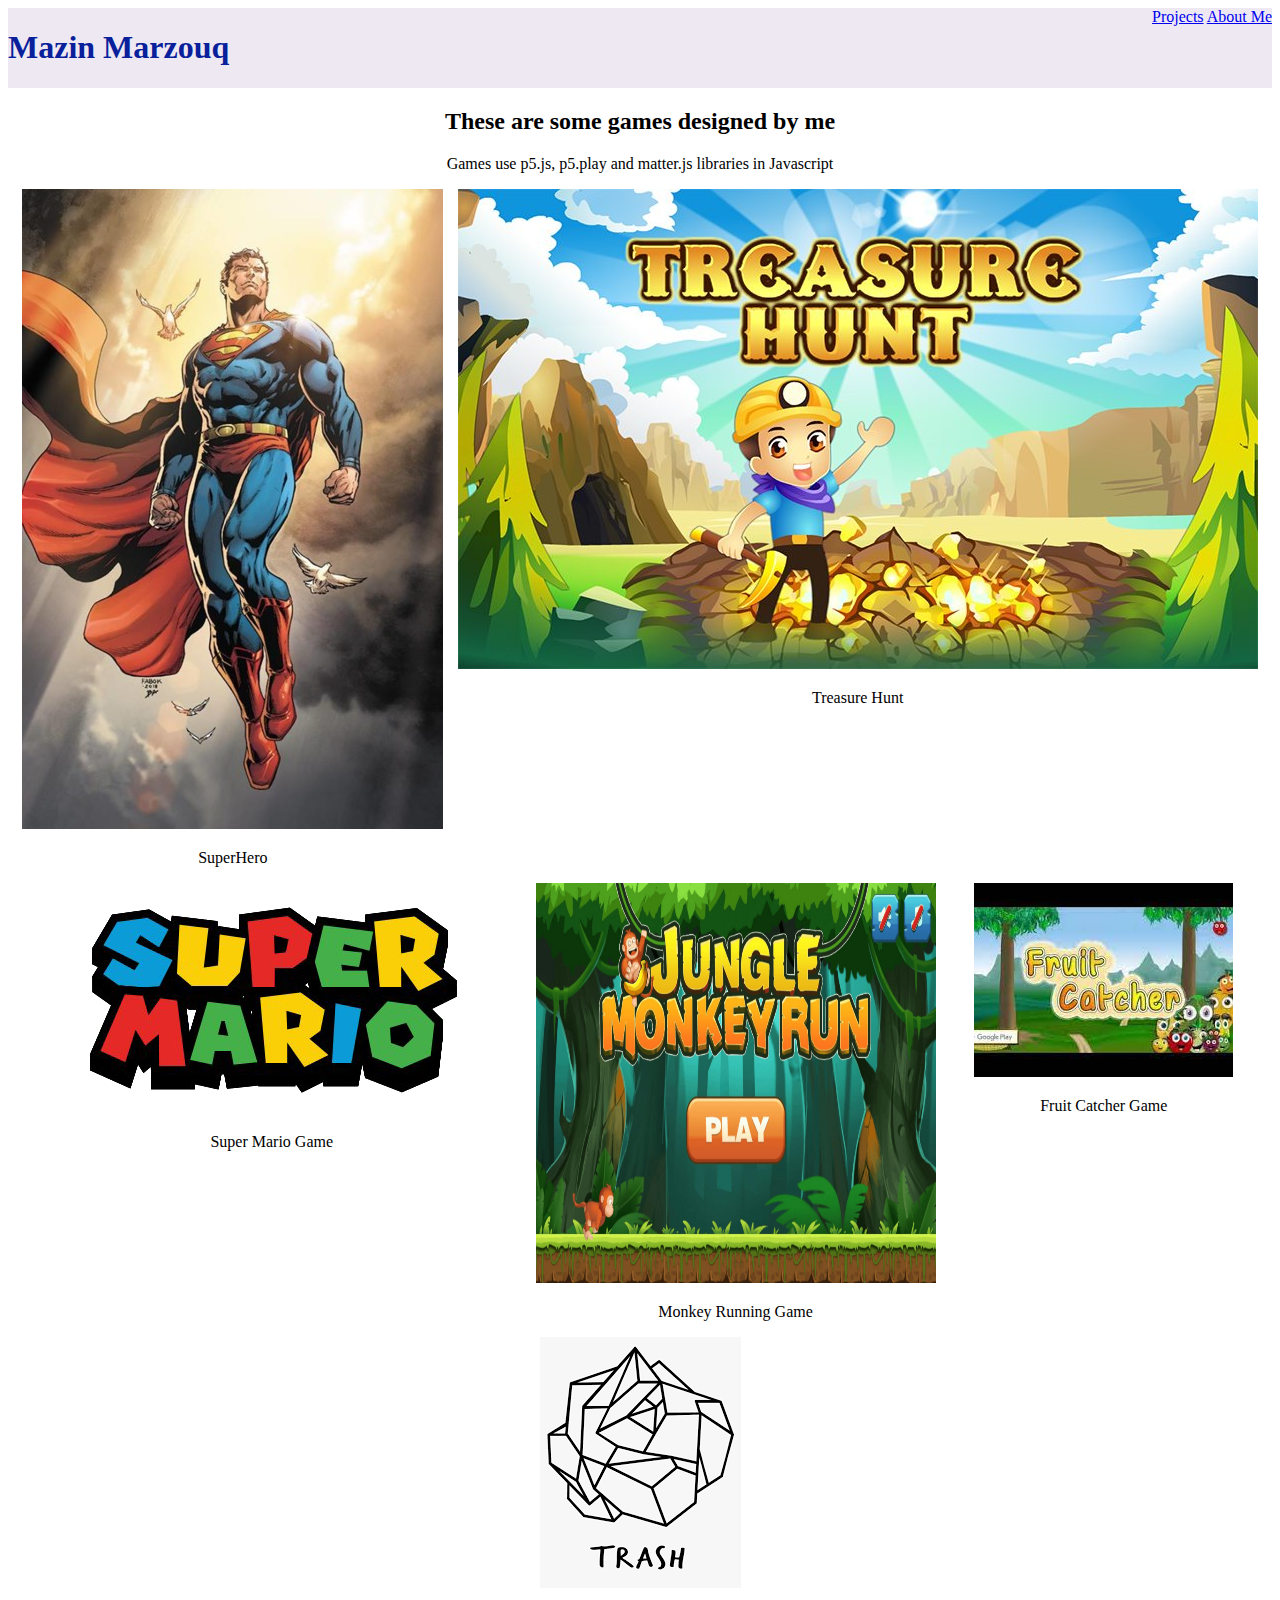
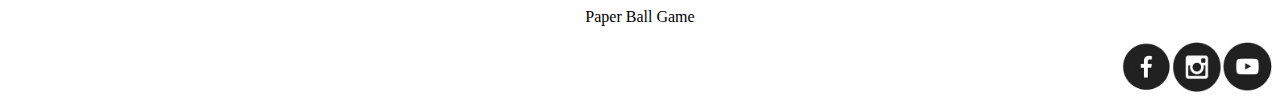
<file: Index.html>
<!DOCTYPE HTML>
<html>
    <head>
        <title>My Portfolio page</title>
        <link rel="stylesheet"
                type="text/css"
                href="style.css"
        />
    </head>

    <body>
        <div class="header">
            <h1>Mazin Marzouq</h1>
            <div class="menu">
                <a href="Index.html">Projects</a>
                <a href="AboutMe.html">About Me</a>
            </div>            
        </div>
        
        
        <h2>These are some games designed by me</h2>
        <p>Games use p5.js, p5.play and matter.js libraries in Javascript</p>

        <div class="grid">
            <div class="item">
                <a href="https://mazin-124.github.io/KIll-Monster/"><img src="superman.jpg"/></a>
                <p>SuperHero</p>
            </div>

            <div class="item">
                <a href="https://mazin-124.github.io/TREASURE-HUNT/"><img src="treasure.jpg" /></a>
                <p>Treasure Hunt</p>
            </div>

            <div class="item">
                <a href="https://editor.p5js.org/mazinmarzouq0/present/cdo-BEseW"><img src="Mario.png"/></a>
                <p>Super Mario Game</p>
            </div>

            <div class="item">
                <a href="https://mazin-124.github.io/Monkey-Game-2/"><img src="Monkey.jpg" width="400" height="400"/></a>
                <p>Monkey Running Game</p>
            </div>

            <div class="item">
                <a href=" https://mazin-124.github.io/Fruit-catcher-2-/"><img src="Fruit.jpg"/></a>
                <p>Fruit Catcher Game</p>
            </div>

            <div class="item">
                <a href="https://mazin-124.github.io/C28/"><img src="Paper.png"/></a>
                <p>Paper Ball Game</p>
            </div>
       </div>

       <div class="footer">
        <a href="#"><img src="Icons/fb.png" width=50 height=50/></a>
        <a href="#"><img src="Icons/insta.png" width=50 height=50/></a>
        <a href="#"><img src="Icons/youtube.png" width= 50 height=50/></a>
       </div>
       
        
    </body>
</html>
</file>
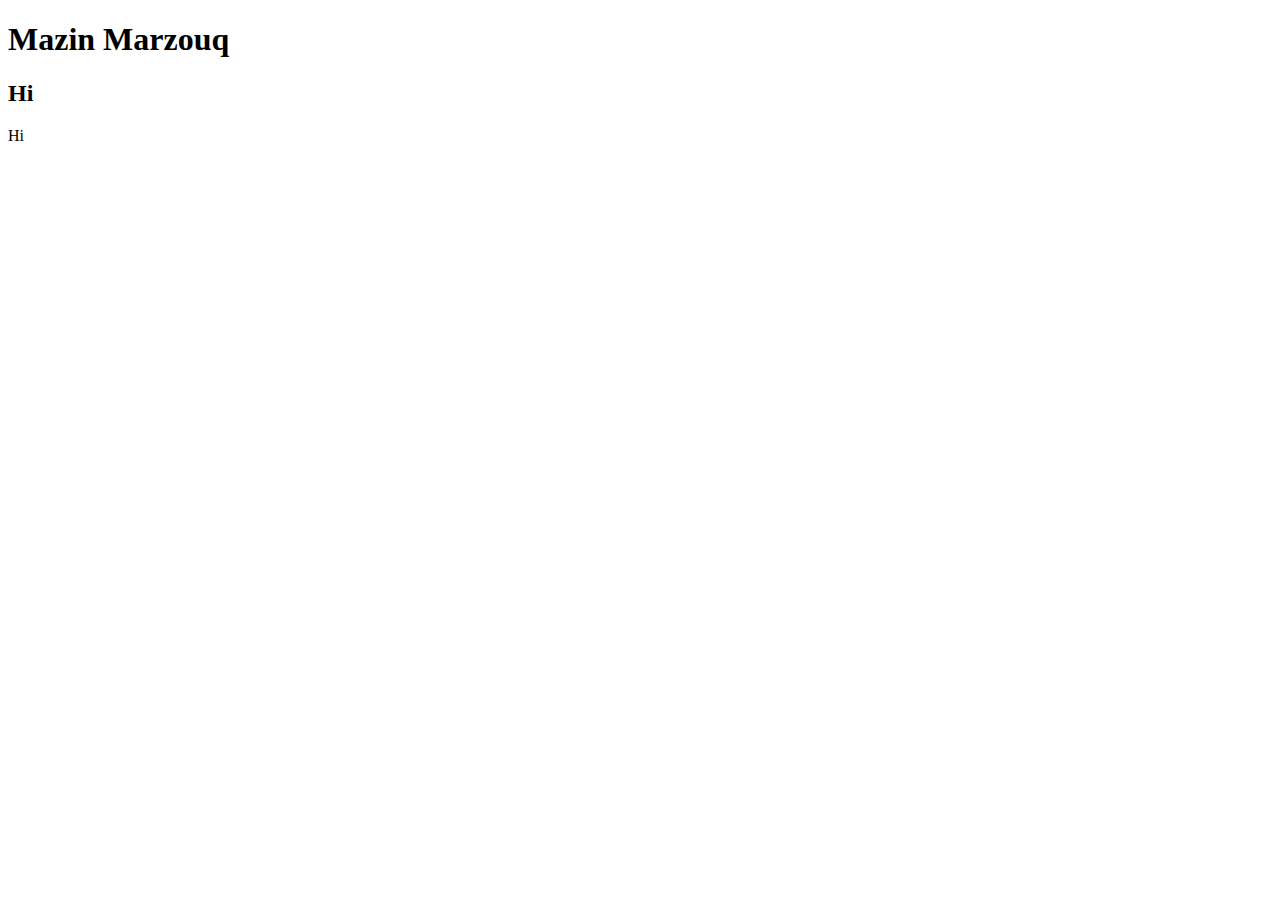
<file: AboutMe.html>
<!DOCTYPE HTML>
<html>
    <head>
        <title>Mazin Marzouq</title>
        
    </head>

    <body>
        <h1>Mazin Marzouq</h1>
        
        
        <h2>Hi</h2>
        <p>Hi</p>

        
    </body>
</html>
</file>
<file: style.css>
h1{
    color: rgb(9, 31, 155);
}
/*{
    border:solid;
    border-color: springgreen;
}*/

.header{
    background-color: rgb(238, 232, 243);    
    display: flex;
    justify-content: space-between;
}
.grid{
    display: flex;
    justify-content: space-evenly;
    flex-wrap: wrap;
}
.footer{
    display: flex;
    justify-content: flex-end;
}

p,h2{
    text-align: center;
}
</file>
